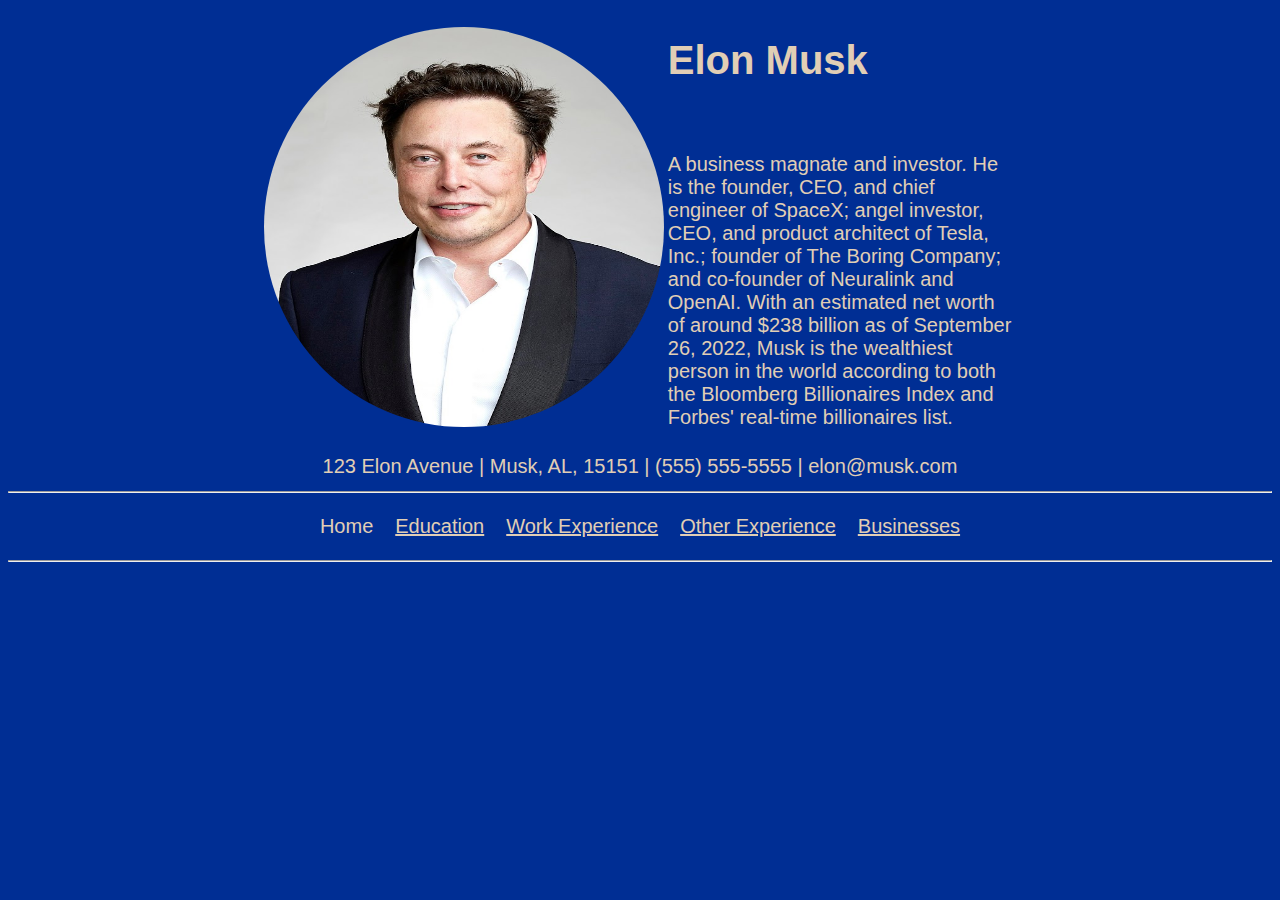
<file: index.html>
<!DOCTYPE html>
<html lang="en" dir="ltr">
  <head>
    <meta charset="utf-8">
    <title>Home</title>
<link rel="stylesheet" href="css/styles.css" />
  </head>
  <body>
    <table class="profileAlignment">
         <tr>
           <td>
               <img src="images/musk.jpeg" class="profilePic">
           </td>
           <td>
              <h1>Elon Musk</h1><br />
              <p>
                A business magnate and investor. He is the founder, CEO, and chief engineer of
                SpaceX; angel investor, CEO, and product architect of Tesla, Inc.; founder of The Boring Company; and
                co-founder of Neuralink and OpenAI. With an estimated net worth of around $238 billion as of September 26,
                 2022, Musk is the wealthiest person in the world according to both the Bloomberg Billionaires Index and
                  Forbes' real-time billionaires list.
              </p>
           </td>
         </tr>
    </table>
    <table class="centerTable">
      <tr>
        <td>
          123 Elon Avenue | Musk, AL, 15151 | (555) 555-5555 | elon@musk.com
        </td>
      </tr>
    </table>
    <hr />
    <table class="centerTable">
       <tr>
         <td class="linkcells">
          Home
         </td>
         <td class="linkcells">
             <a href="education.html">Education</a>
         </td>
         <td class="linkcells">
              <a href="workexperience.html">Work Experience</a>
         </td>
         <td class="linkcells">
             <a href="otherexperience.html">Other Experience</a>
         </td>
         <td class="linkcells">
           <a href="businesses.html">Businesses</a>
         </td>
       </tr>
    </table>
   <hr />
  </body>
</html>
</file>
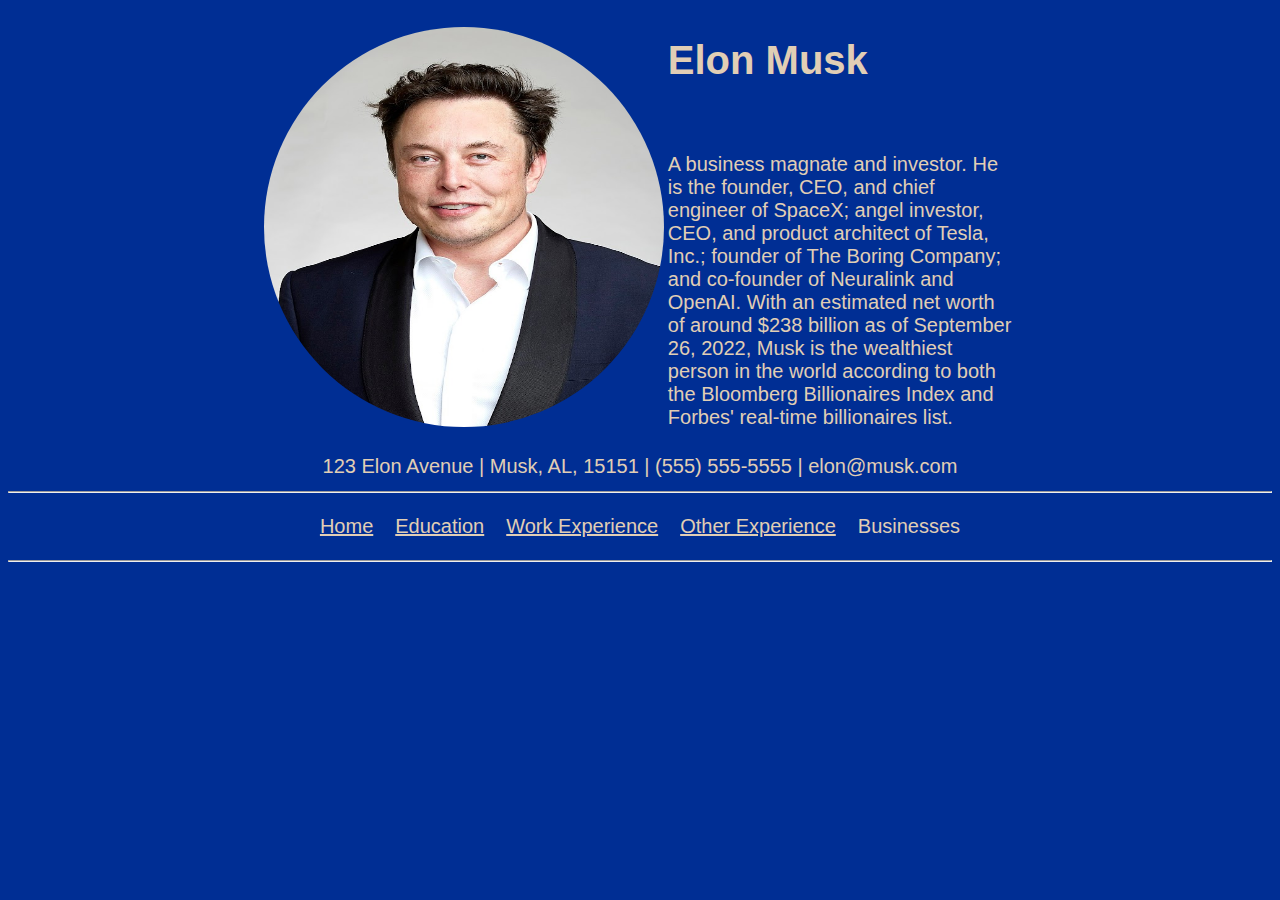
<file: Businesses.html>
<!DOCTYPE html>
<html lang="en" dir="ltr">
  <head>
    <meta charset="utf-8">
    <title>Businesses</title>
 <link rel="stylesheet" href="css/styles.css"/>
  </head>
  <body>
  <table class="profileAlignment">
       <tr>
         <td>
             <img src="images/musk.jpeg" class="profilePic">
         </td>
         <td>
            <h1>Elon Musk</h1><br />
            <p>
              A business magnate and investor. He is the founder, CEO, and chief engineer of
              SpaceX; angel investor, CEO, and product architect of Tesla, Inc.; founder of The Boring Company; and
              co-founder of Neuralink and OpenAI. With an estimated net worth of around $238 billion as of September 26,
               2022, Musk is the wealthiest person in the world according to both the Bloomberg Billionaires Index and
                Forbes' real-time billionaires list.
            </p>
         </td>
       </tr>
  </table>
  <table class="centerTable">
    <tr>
      <td>
        123 Elon Avenue | Musk, AL, 15151 | (555) 555-5555 | elon@musk.com
      </td>
    </tr>
  </table>
  <hr />
  <table class="centerTable">
     <tr>
       <td class="linkcells">
         <a href="index.html">Home</a>
       </td>
       <td class="linkcells">
          <a href="education.html">Education</a>
       </td>
       <td class="linkcells">
            <a href="workexperience.html">Work Experience</a>
       </td>
       <td class="linkcells">
           <a href="otherexperience.html">Other Experience</a>
       </td>
       <td class="linkcells">
         Businesses
       </td>
     </tr>
  </table>
     <hr />
    </body>
  </html>
</file>
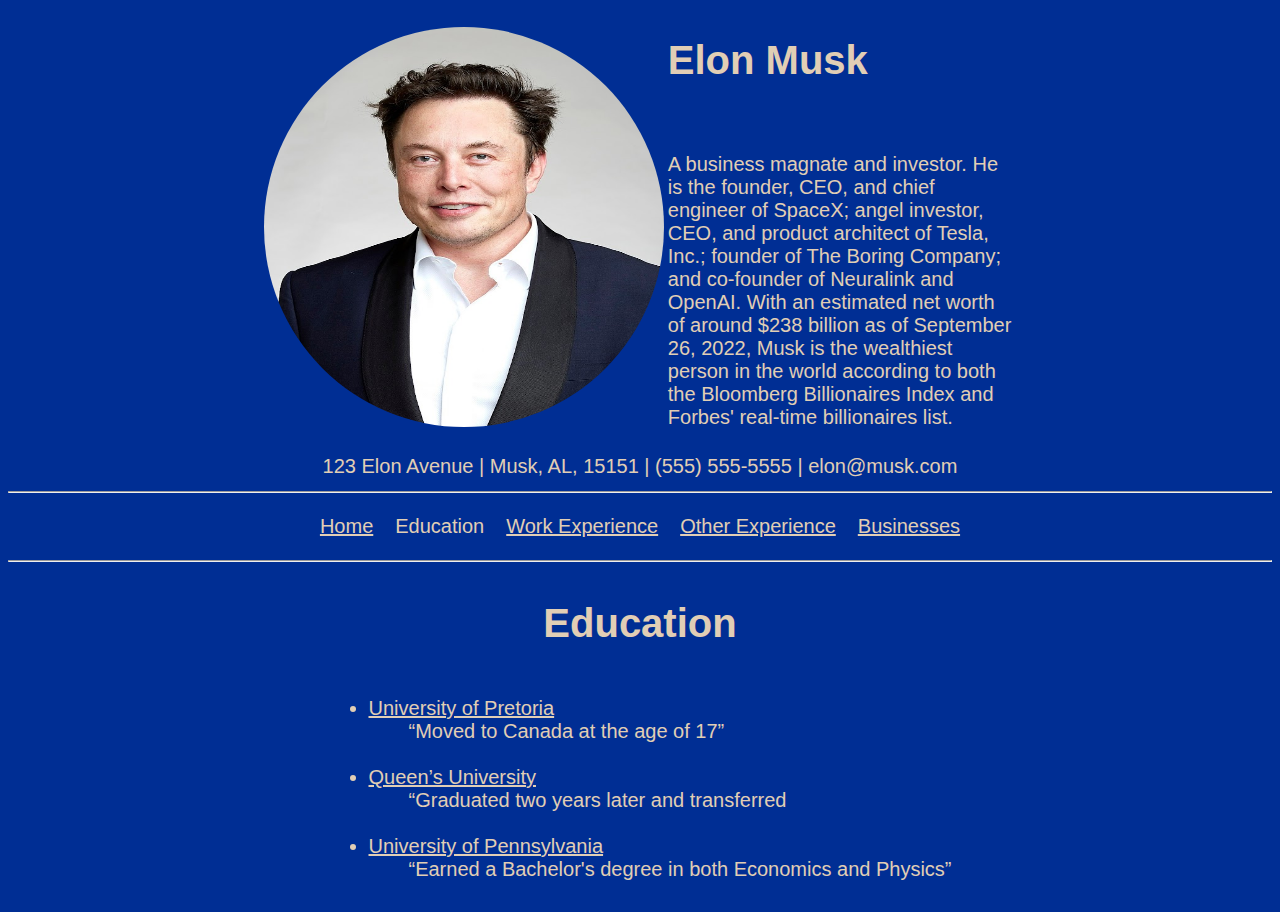
<file: education.html>
<!DOCTYPE html>
<html lang="en" dir="ltr">
  <head>
    <meta charset="utf-8">
    <title>Education</title>
   <link rel="stylesheet" href="css/styles.css"/>
  </head>
  <body>
  <table class="profileAlignment">
       <tr>
         <td>
             <img src="images/musk.jpeg" class="profilePic">
         </td>
         <td>
            <h1>Elon Musk</h1><br />
            <p>
              A business magnate and investor. He is the founder, CEO, and chief engineer of
              SpaceX; angel investor, CEO, and product architect of Tesla, Inc.; founder of The Boring Company; and
              co-founder of Neuralink and OpenAI. With an estimated net worth of around $238 billion as of September 26,
               2022, Musk is the wealthiest person in the world according to both the Bloomberg Billionaires Index and
                Forbes' real-time billionaires list.
            </p>
         </td>
       </tr>
  </table>
  <table class="centerTable">
    <tr>
      <td>
        123 Elon Avenue | Musk, AL, 15151 | (555) 555-5555 | elon@musk.com
      </td>
    </tr>
  </table>
  <hr />
  <table class="centerTable">
     <tr>
       <td class="linkcells">
         <a href="index.html">Home</a>
       </td>
       <td class="linkcells">
           Education
       </td>
       <td class="linkcells">
            <a href="workexperience.html">Work Experience</a>
       </td>
       <td class="linkcells">
           <a href="otherexperience.html">Other Experience</a>
       </td>
       <td class="linkcells">
         <a href="businesses.html">Businesses</a>
       </td>
     </tr>
  </table>
   <hr />
   <table class="infoAlignment">
     <tr>
       <td class="headOneAlign">
         <h1>Education</h1>
       </td>
     </tr>
     <tr>
       <td>
          <ul>
            <li>
              <a href="https://en.wikipedia.org/wiki/University_of_Pretoria">University of Pretoria</a>
              <ul>
                “Moved to Canada at the age of 17”
              </ul>
            </li>
            <br />
            <li>
             <a href="https://en.wikipedia.org/wiki/Queen%27s_University_at_Kingston">Queen’s University</a>
             <ul>
               “Graduated two years later and transferred
             </ul>
            </li>
            <br />
            <li>
           <a href="https://en.wikipedia.org/wiki/University_of_Pennsylvania">University of Pennsylvania</a>
           <ul>
             “Earned a Bachelor's degree in both Economics and Physics”
           </ul>
            </li>
          </ul>
       </td>
     </tr>
   </table>
  </body>
</html>
</file>
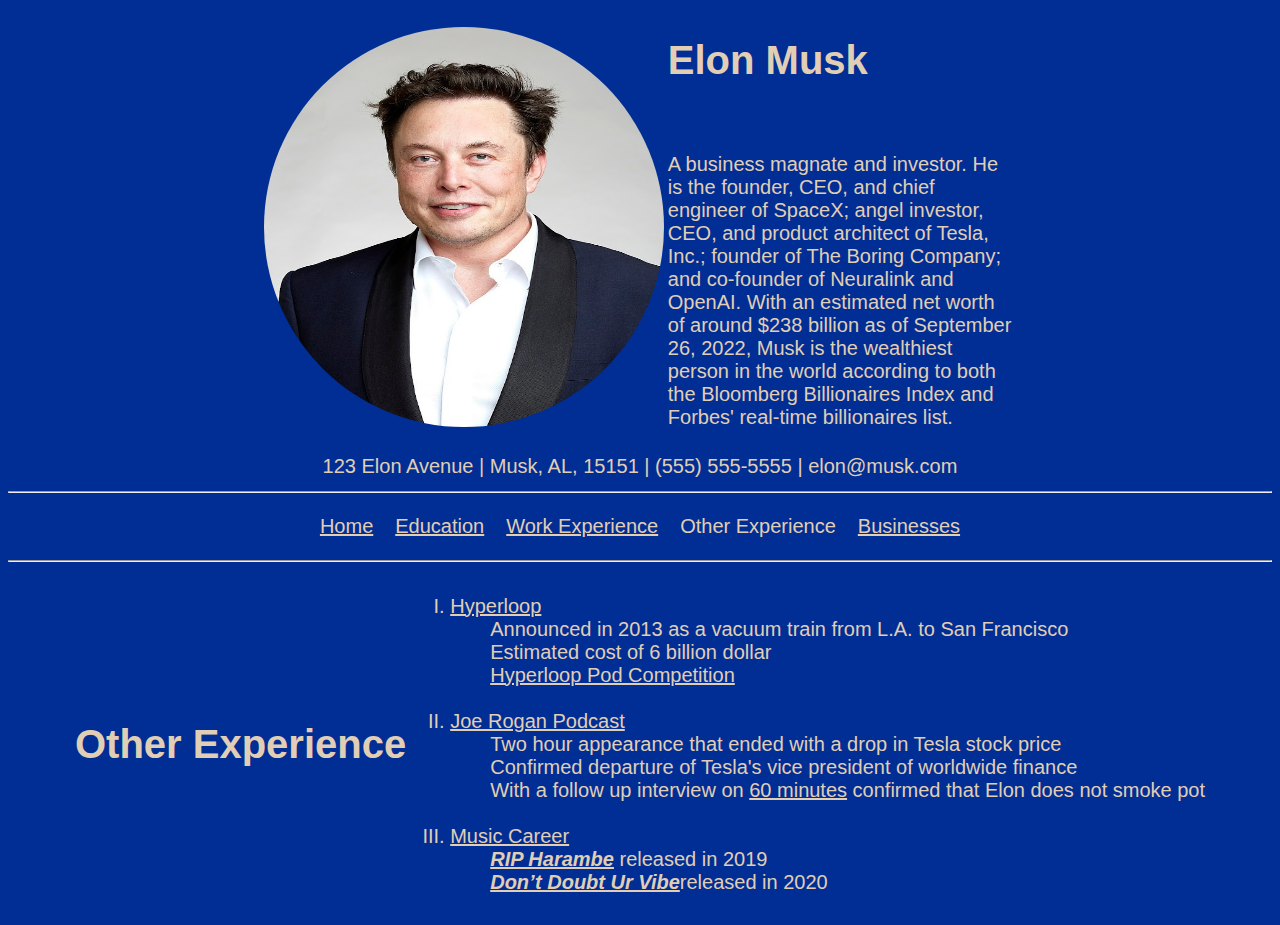
<file: otherexperience.html>
<!DOCTYPE html>
<html lang="en" dir="ltr">
  <head>
    <meta charset="utf-8">
    <title>Other Experience</title>
<link rel="stylesheet" href="css/styles.css"/>
  </head>
  <body>
  <table class="profileAlignment">
       <tr>
         <td>
             <img src="images/musk.jpeg" class="profilePic">
         </td>
         <td>
            <h1>Elon Musk</h1><br />
            <p>
              A business magnate and investor. He is the founder, CEO, and chief engineer of
              SpaceX; angel investor, CEO, and product architect of Tesla, Inc.; founder of The Boring Company; and
              co-founder of Neuralink and OpenAI. With an estimated net worth of around $238 billion as of September 26,
               2022, Musk is the wealthiest person in the world according to both the Bloomberg Billionaires Index and
                Forbes' real-time billionaires list.
            </p>
         </td>
       </tr>
  </table>
  <table class="centerTable">
    <tr>
      <td>
        123 Elon Avenue | Musk, AL, 15151 | (555) 555-5555 | elon@musk.com
      </td>
    </tr>
  </table>
  <hr />
  <table class="centerTable">
     <tr>
       <td class="linkcells">
         <a href="index.html">Home</a>
       </td>
       <td class="linkcells">
           <a href="education.html">Education</a>
       </td>
       <td class="linkcells">
            <a href="workexperience.html">Work Experience</a>
       </td>
       <td class="linkcells">
        Other Experience
       </td>
       <td class="linkcells">
         <a href="businesses.html">Businesses</a>
       </td>
     </tr>
  </table>
   <hr />
 <table class="infoAlignment">
   <tr>
     <td class="headOneAlign">
       <h1>Other Experience</h1>
     </td>
     <td>
       <ol>
         <li>
           <a href="https://en.wikipedia.org/wiki/Hyperloop">Hyperloop</a>
           <uL class="ulListType">
             Announced in 2013 as a vacuum train from L.A. to San Francisco
           </uL>
           <ul>
             Estimated cost of 6 billion dollar
           </ul>
           <ul>
             <a href="https://en.wikipedia.org/wiki/Hyperloop_pod_competition">Hyperloop Pod Competition</a>
           </ul>
         </li>
         <br />
         <li>
           <a href="https://en.wikipedia.org/wiki/The_Joe_Rogan_Experience">Joe Rogan Podcast</a>
           <ul class="ulListType">
             Two hour appearance that ended with a drop in Tesla stock price
           </ul>
           <ul>
             Confirmed departure of Tesla's vice president of worldwide finance
           </ul>
           <ul class="ulListType">
             With a follow up interview on <a href="https://en.wikipedia.org/wiki/60_Minutes">60 minutes</a> confirmed that Elon does not smoke pot
           </ul>
         </li>
         <br />
         <li>
    <p class="liUnderline"> Music Career </p>
       <ul>
        <p class="songTitle">RIP Harambe</p> released in 2019
       </ul>
       <ul>
         <p class="songTitle">Don’t Doubt Ur Vibe</p>released in 2020
       </ul>
         </li>
       </ol>
     </td>
   </tr>
 </table>
  </body>
</html>
</file>
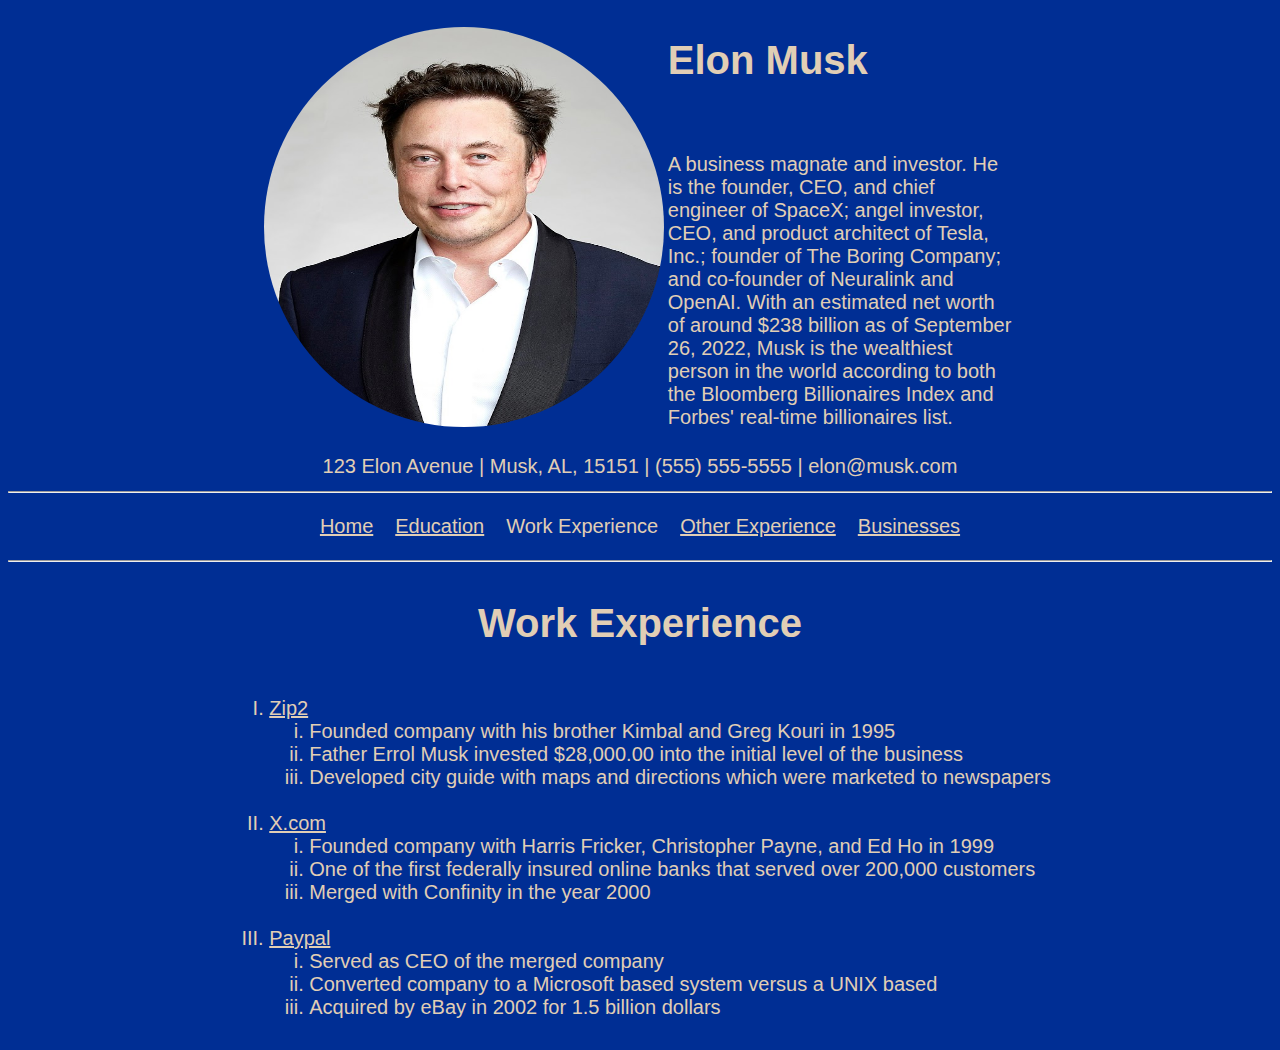
<file: workexperience.html>
<!DOCTYPE html>
<html lang="en" dir="ltr">
  <head>
    <meta charset="utf-8">
    <title>Work Experience</title>
 <link rel="stylesheet" href="css/styles.css"/>
  </head>
  <body>
  <table class="profileAlignment">
       <tr>
         <td>
             <img src="images/musk.jpeg" class="profilePic">
         </td>
         <td>
            <h1>Elon Musk</h1><br />
            <p>
              A business magnate and investor. He is the founder, CEO, and chief engineer of
              SpaceX; angel investor, CEO, and product architect of Tesla, Inc.; founder of The Boring Company; and
              co-founder of Neuralink and OpenAI. With an estimated net worth of around $238 billion as of September 26,
               2022, Musk is the wealthiest person in the world according to both the Bloomberg Billionaires Index and
                Forbes' real-time billionaires list.
            </p>
         </td>
       </tr>
  </table>
  <table class="centerTable">
    <tr>
      <td>
        123 Elon Avenue | Musk, AL, 15151 | (555) 555-5555 | elon@musk.com
      </td>
    </tr>
  </table>
  <hr />
  <table class="centerTable">
     <tr>
       <td class="linkcells">
         <a href="index.html">Home</a>
       </td>
       <td class="linkcells">
           <a href="education.html">Education</a>
       </td>
       <td class="linkcells">
          Work Experience
       </td>
       <td class="linkcells">
         <a href="otherexperience.html">Other Experience</a>
       </td>
       <td class="linkcells">
         <a href="businesses.html">Businesses</a>
       </td>
     </tr>
  </table>
   <hr />
   <table class="infoAlignment">
      <tr>
        <td class="headOneAlign">
          <h1>Work Experience</h1>
        </td>
      </tr>
      <tr>
        <td>
          <ol>
            <li>
              <a href="https://en.wikipedia.org/wiki/Zip2">Zip2</a>
              <ol class="olLevelTwo">
                <li>
                  Founded company with his brother Kimbal and Greg Kouri in 1995
                </li>
                <li>
                  Father Errol Musk invested $28,000.00 into the initial level of the business
                </li>
                <li>
                  Developed city guide with maps and directions which were marketed to newspapers
                </li>
              </ol>
            </li>
            <br />
            <li>
             <a href="https://en.wikipedia.org/wiki/X.com">X.com</a>
             <ol class="olLevelTwo">
               <li>
                 Founded company with Harris Fricker, Christopher Payne, and Ed Ho in 1999
               </li>
               <li>
                 One of the first federally insured online banks that served over 200,000 customers
               </li>
               <li>
                 Merged with Confinity in the year 2000
               </li>
             </ol>
            </li>
            <br />
            <li>
           <a href="https://en.wikipedia.org/wiki/PayPal">Paypal</a>
            <ol class="olLevelTwo">
              <li>
                Served as CEO of the merged company
              </li>
              <li>
                Converted company to a Microsoft based system versus a UNIX based
              </li>
              <li>
                Acquired by eBay in 2002 for 1.5 billion dollars
              </li>
            </ol>
            </li>
          </ol>
        </td>
      </tr>
   </table>
  </body>
</html>
</file>
<file: css/styles.css>
body{
  background-color:#002E94;
    Font-family:arial;
    font-size:1.25rem;
    color:#E1CeB5;
}
a:link{
  color:#E1CEB5;
}
a:visited{
  color:#E1CEB5;
}
a:hover{
  color:#FFE7CC;
}
.profilePic{
  Border-radius:50%;
Height:400px;
Width:400px;
}
.profileAlignment{
  Padding-left:20%;
  Padding-right:20%;
}
.centerTable{
Margin-left:auto;
Margin-right:auto;
}
.linkcells{
Padding:10px;
}
.infoAlignment{
  Margin-left:auto;
  Margin-right:auto;
}
.headOneAlign{
  text-align:center;
}
ol{
  list-style-type:upper-roman;
}
.olLevelTwo{
  list-style-type:lower-roman;
}
.ulListType{
  list-style-type:none;
}
.songTitle{
  font-weight:bold;
  font-style:italic;
  text-decoration-line:underline;
  Display:inline;
}
.liUnderline{
  text-decoration-line:underline;
  Display:inline;
}
</file>
